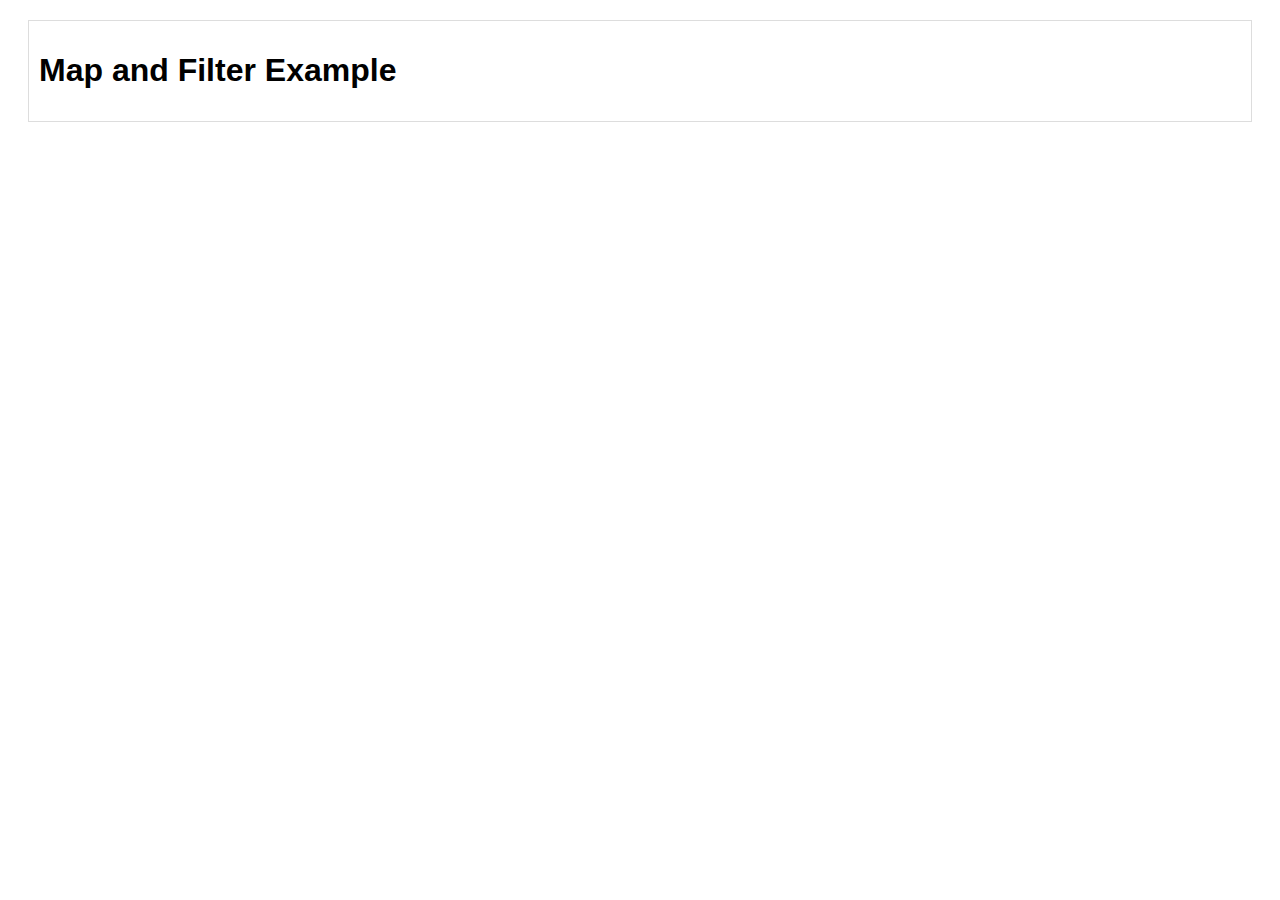
<file: javascriptpro/index.html>
<!DOCTYPE html>
<html lang="en">
    <head>
<title>SampleWebPage</title>
<link rel="stylesheet" type="text/css" href="style.css">
    </head>
    <body>
        <div class="container">
            <h1>Map and Filter Example</h1>
            <ul id="original-list"></ul>
            <ul id="squared-list"></ul>
            <ul id="filtered-list"></ul>
        </div>
        
    </body>
</html>
</file>
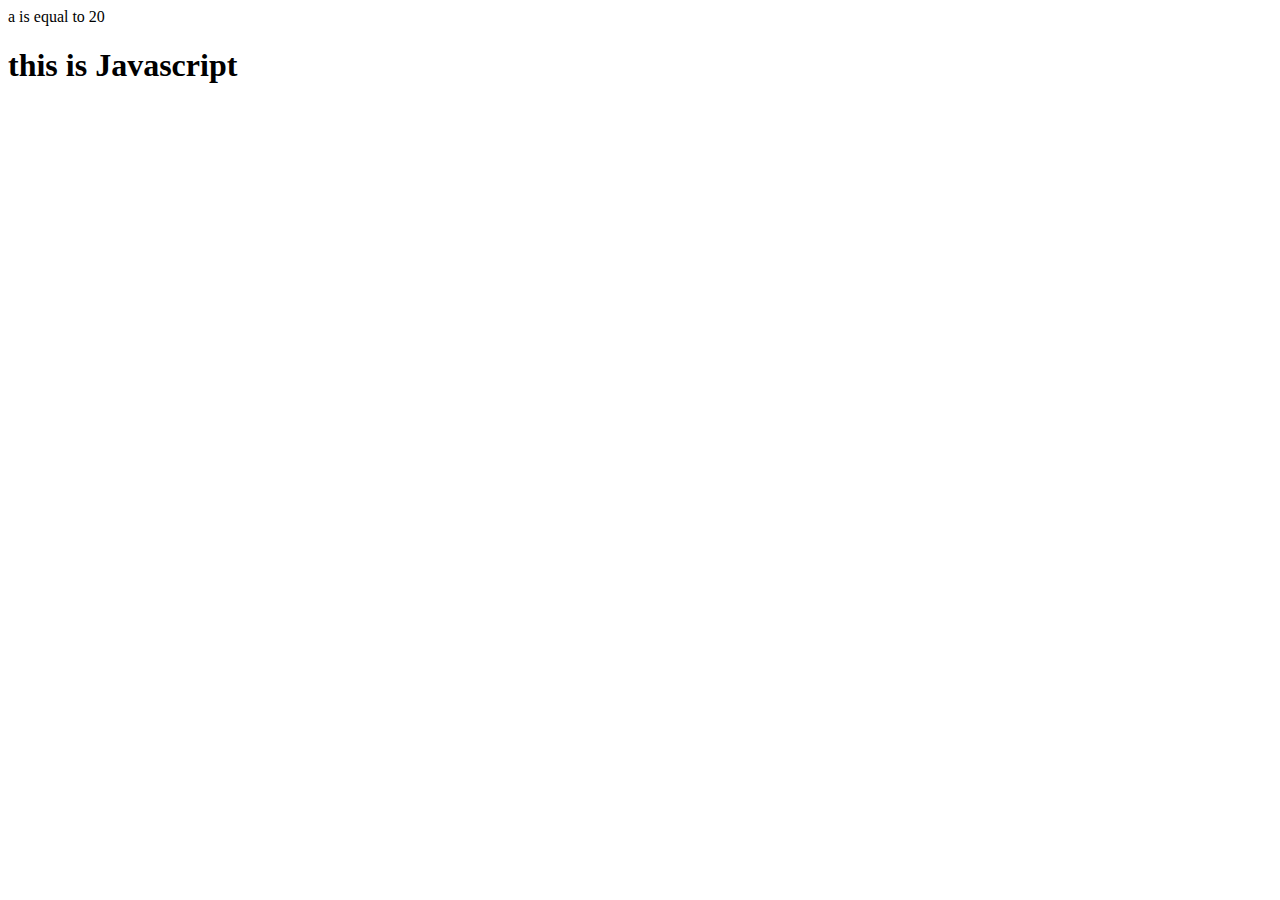
<file: test1.html>
<!DOCTYPE html>
<html lang="en">
  <head>
    <meta charset="UTF-8" />
    <meta name="viewport" content="width=device-width, initial-scale=1.0" />
    <title>Document</title>
    <script src="test.js"></script>
  </head>
  <body>
    <h1>this is Javascript</h1>
  </body>
</html>
</file>
<file: javascriptpro/style.css>
body {
    font-family: Arial, sans-serif;
}

.container {
    margin: 20px;
    padding: 10px;
    border: 1px solid #ddd;
}

ul {
    list-style-type: none;
    padding: 0;
}

li {
    margin: 5px 0;
}
</file>
